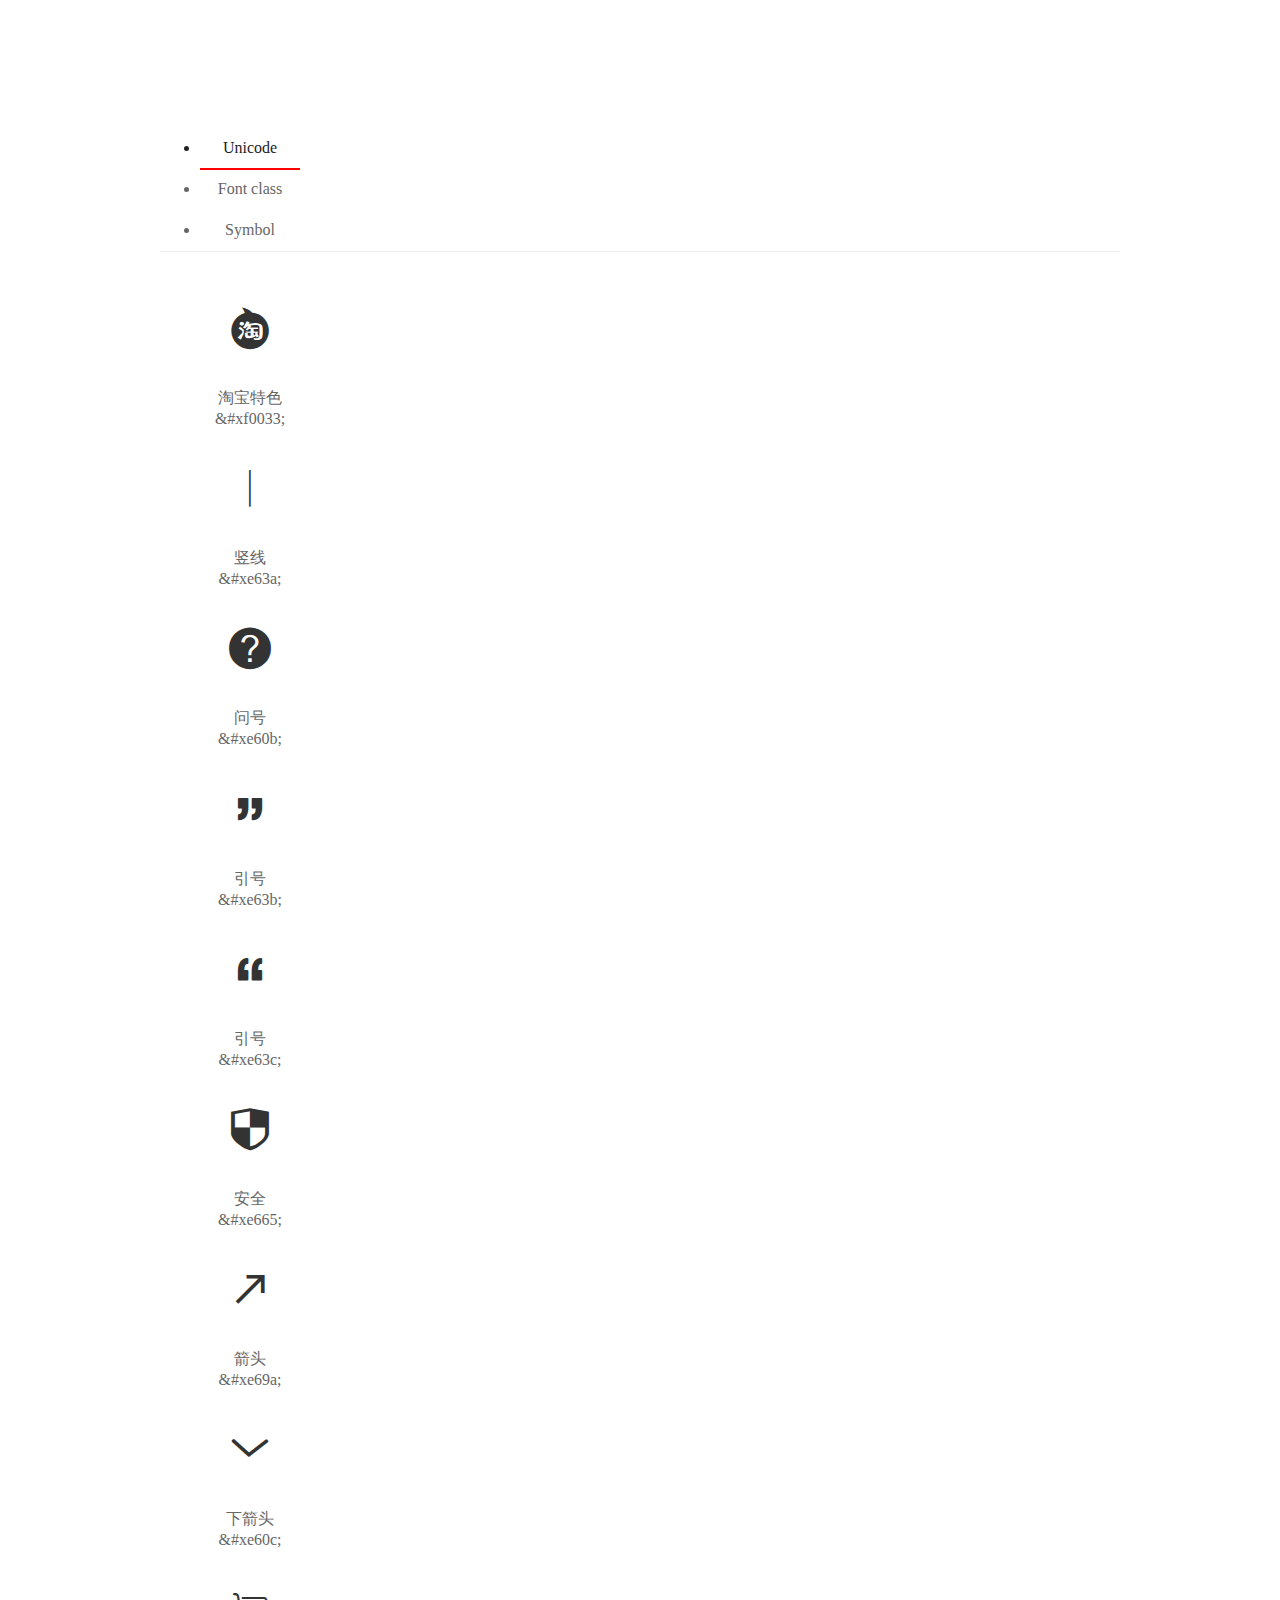
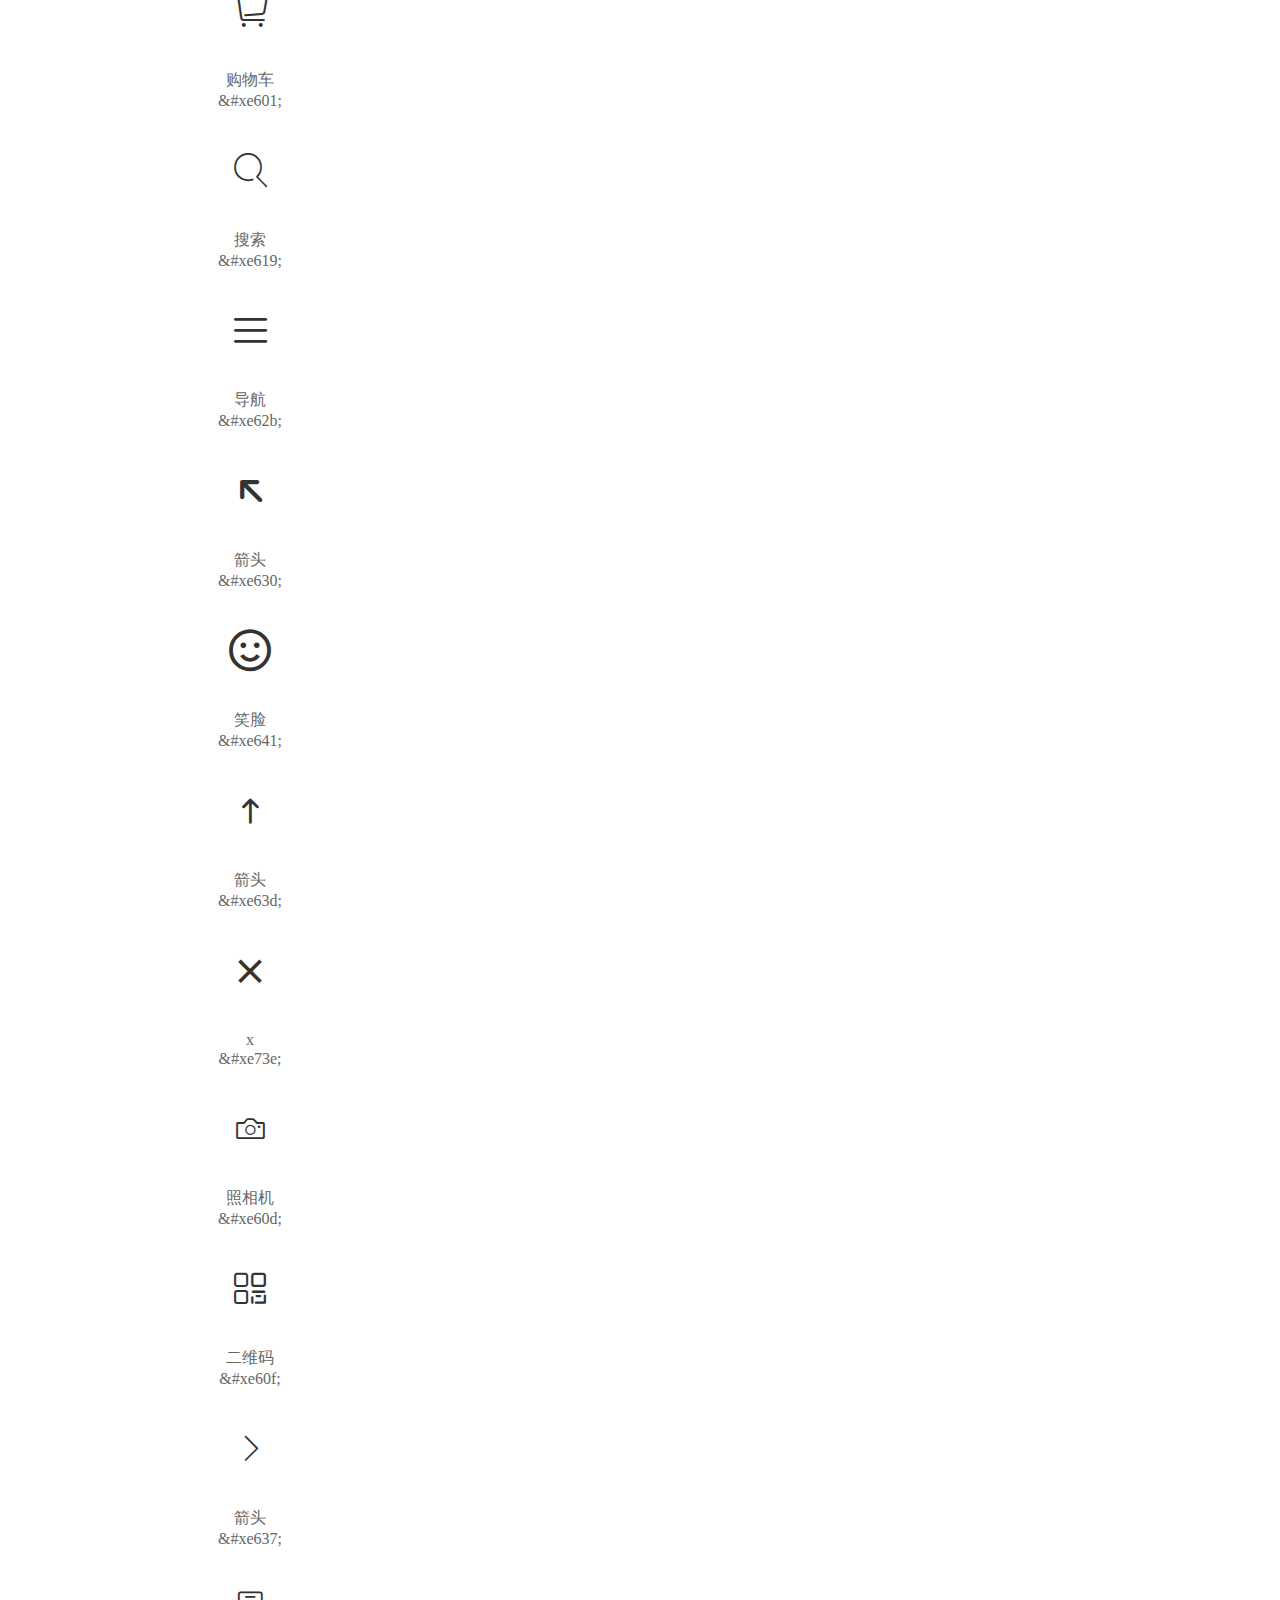
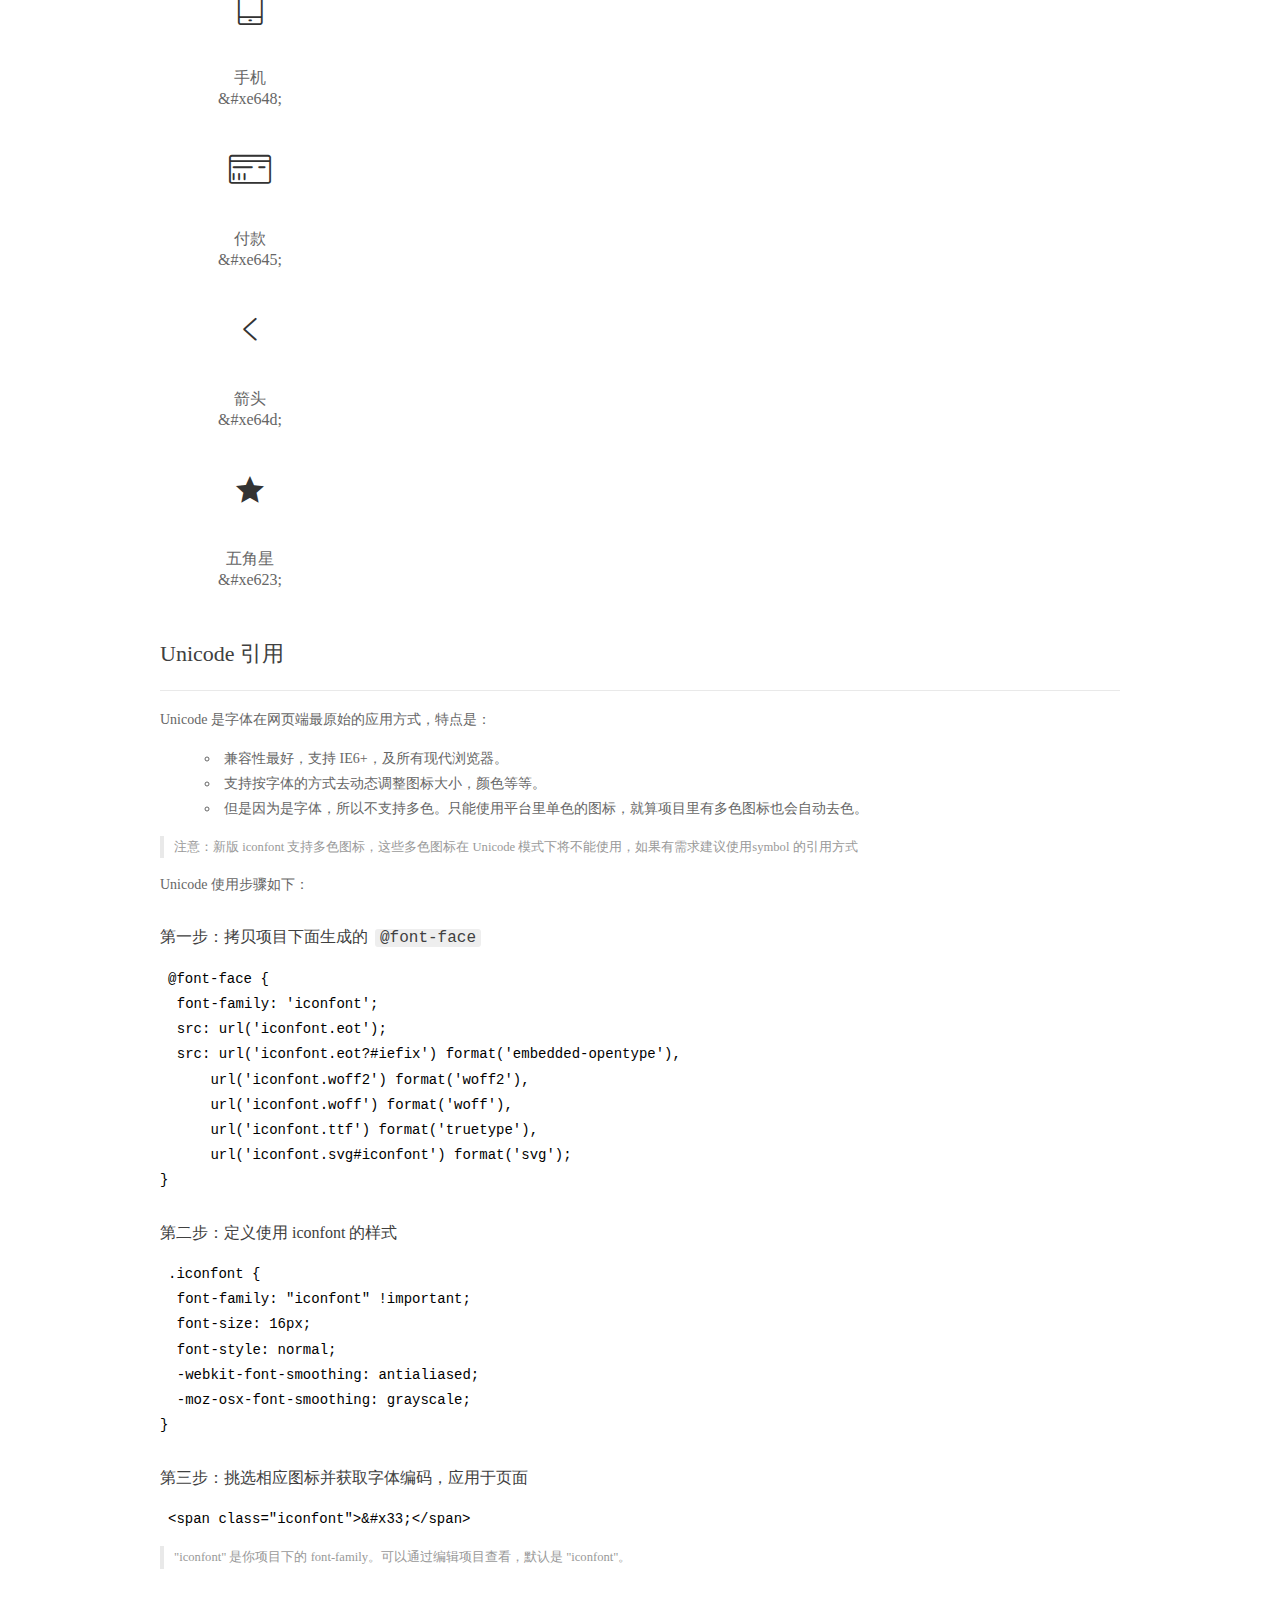
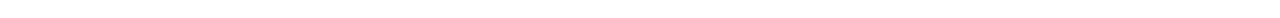
<file: css/fonts/demo_index.html>
<!DOCTYPE html>
<html>
<head>
  <meta charset="utf-8"/>
  <title>IconFont Demo</title>
  <link rel="shortcut icon" href="https://img.alicdn.com/tps/i4/TB1_oz6GVXXXXaFXpXXJDFnIXXX-64-64.ico" type="image/x-icon"/>
  <link rel="stylesheet" href="https://g.alicdn.com/thx/cube/1.3.2/cube.min.css">
  <link rel="stylesheet" href="demo.css">
  <link rel="stylesheet" href="iconfont.css">
  <script src="iconfont.js"></script>
  <!-- jQuery -->
  <script src="https://a1.alicdn.com/oss/uploads/2018/12/26/7bfddb60-08e8-11e9-9b04-53e73bb6408b.js"></script>
  <!-- 代码高亮 -->
  <script src="https://a1.alicdn.com/oss/uploads/2018/12/26/a3f714d0-08e6-11e9-8a15-ebf944d7534c.js"></script>
</head>
<body>
  <div class="main">
    <h1 class="logo"><a href="https://www.iconfont.cn/" title="iconfont 首页" target="_blank">&#xe86b;</a></h1>
    <div class="nav-tabs">
      <ul id="tabs" class="dib-box">
        <li class="dib active"><span>Unicode</span></li>
        <li class="dib"><span>Font class</span></li>
        <li class="dib"><span>Symbol</span></li>
      </ul>
      
    </div>
    <div class="tab-container">
      <div class="content unicode" style="display: block;">
          <ul class="icon_lists dib-box">
          
            <li class="dib">
              <span class="icon iconfont">&#xf0033;</span>
                <div class="name">淘宝特色</div>
                <div class="code-name">&amp;#xf0033;</div>
              </li>
          
            <li class="dib">
              <span class="icon iconfont">&#xe63a;</span>
                <div class="name">竖线</div>
                <div class="code-name">&amp;#xe63a;</div>
              </li>
          
            <li class="dib">
              <span class="icon iconfont">&#xe60b;</span>
                <div class="name">问号</div>
                <div class="code-name">&amp;#xe60b;</div>
              </li>
          
            <li class="dib">
              <span class="icon iconfont">&#xe63b;</span>
                <div class="name">引号</div>
                <div class="code-name">&amp;#xe63b;</div>
              </li>
          
            <li class="dib">
              <span class="icon iconfont">&#xe63c;</span>
                <div class="name">引号</div>
                <div class="code-name">&amp;#xe63c;</div>
              </li>
          
            <li class="dib">
              <span class="icon iconfont">&#xe665;</span>
                <div class="name">安全</div>
                <div class="code-name">&amp;#xe665;</div>
              </li>
          
            <li class="dib">
              <span class="icon iconfont">&#xe69a;</span>
                <div class="name">箭头</div>
                <div class="code-name">&amp;#xe69a;</div>
              </li>
          
            <li class="dib">
              <span class="icon iconfont">&#xe60c;</span>
                <div class="name">下箭头</div>
                <div class="code-name">&amp;#xe60c;</div>
              </li>
          
            <li class="dib">
              <span class="icon iconfont">&#xe601;</span>
                <div class="name">购物车</div>
                <div class="code-name">&amp;#xe601;</div>
              </li>
          
            <li class="dib">
              <span class="icon iconfont">&#xe619;</span>
                <div class="name">搜索</div>
                <div class="code-name">&amp;#xe619;</div>
              </li>
          
            <li class="dib">
              <span class="icon iconfont">&#xe62b;</span>
                <div class="name">导航</div>
                <div class="code-name">&amp;#xe62b;</div>
              </li>
          
            <li class="dib">
              <span class="icon iconfont">&#xe630;</span>
                <div class="name">箭头</div>
                <div class="code-name">&amp;#xe630;</div>
              </li>
          
            <li class="dib">
              <span class="icon iconfont">&#xe641;</span>
                <div class="name">笑脸</div>
                <div class="code-name">&amp;#xe641;</div>
              </li>
          
            <li class="dib">
              <span class="icon iconfont">&#xe63d;</span>
                <div class="name">箭头</div>
                <div class="code-name">&amp;#xe63d;</div>
              </li>
          
            <li class="dib">
              <span class="icon iconfont">&#xe73e;</span>
                <div class="name">x</div>
                <div class="code-name">&amp;#xe73e;</div>
              </li>
          
            <li class="dib">
              <span class="icon iconfont">&#xe60d;</span>
                <div class="name">照相机</div>
                <div class="code-name">&amp;#xe60d;</div>
              </li>
          
            <li class="dib">
              <span class="icon iconfont">&#xe60f;</span>
                <div class="name">二维码</div>
                <div class="code-name">&amp;#xe60f;</div>
              </li>
          
            <li class="dib">
              <span class="icon iconfont">&#xe637;</span>
                <div class="name">箭头</div>
                <div class="code-name">&amp;#xe637;</div>
              </li>
          
            <li class="dib">
              <span class="icon iconfont">&#xe648;</span>
                <div class="name">手机</div>
                <div class="code-name">&amp;#xe648;</div>
              </li>
          
            <li class="dib">
              <span class="icon iconfont">&#xe645;</span>
                <div class="name">付款</div>
                <div class="code-name">&amp;#xe645;</div>
              </li>
          
            <li class="dib">
              <span class="icon iconfont">&#xe64d;</span>
                <div class="name">箭头</div>
                <div class="code-name">&amp;#xe64d;</div>
              </li>
          
            <li class="dib">
              <span class="icon iconfont">&#xe623;</span>
                <div class="name">五角星</div>
                <div class="code-name">&amp;#xe623;</div>
              </li>
          
          </ul>
          <div class="article markdown">
          <h2 id="unicode-">Unicode 引用</h2>
          <hr>

          <p>Unicode 是字体在网页端最原始的应用方式，特点是：</p>
          <ul>
            <li>兼容性最好，支持 IE6+，及所有现代浏览器。</li>
            <li>支持按字体的方式去动态调整图标大小，颜色等等。</li>
            <li>但是因为是字体，所以不支持多色。只能使用平台里单色的图标，就算项目里有多色图标也会自动去色。</li>
          </ul>
          <blockquote>
            <p>注意：新版 iconfont 支持多色图标，这些多色图标在 Unicode 模式下将不能使用，如果有需求建议使用symbol 的引用方式</p>
          </blockquote>
          <p>Unicode 使用步骤如下：</p>
          <h3 id="-font-face">第一步：拷贝项目下面生成的 <code>@font-face</code></h3>
<pre><code class="language-css"
>@font-face {
  font-family: 'iconfont';
  src: url('iconfont.eot');
  src: url('iconfont.eot?#iefix') format('embedded-opentype'),
      url('iconfont.woff2') format('woff2'),
      url('iconfont.woff') format('woff'),
      url('iconfont.ttf') format('truetype'),
      url('iconfont.svg#iconfont') format('svg');
}
</code></pre>
          <h3 id="-iconfont-">第二步：定义使用 iconfont 的样式</h3>
<pre><code class="language-css"
>.iconfont {
  font-family: "iconfont" !important;
  font-size: 16px;
  font-style: normal;
  -webkit-font-smoothing: antialiased;
  -moz-osx-font-smoothing: grayscale;
}
</code></pre>
          <h3 id="-">第三步：挑选相应图标并获取字体编码，应用于页面</h3>
<pre>
<code class="language-html"
>&lt;span class="iconfont"&gt;&amp;#x33;&lt;/span&gt;
</code></pre>
          <blockquote>
            <p>"iconfont" 是你项目下的 font-family。可以通过编辑项目查看，默认是 "iconfont"。</p>
          </blockquote>
          </div>
      </div>
      <div class="content font-class">
        <ul class="icon_lists dib-box">
          
          <li class="dib">
            <span class="icon iconfont icon-taobaotese"></span>
            <div class="name">
              淘宝特色
            </div>
            <div class="code-name">.icon-taobaotese
            </div>
          </li>
          
          <li class="dib">
            <span class="icon iconfont icon-vertical_line"></span>
            <div class="name">
              竖线
            </div>
            <div class="code-name">.icon-vertical_line
            </div>
          </li>
          
          <li class="dib">
            <span class="icon iconfont icon-iconfontwenhao1"></span>
            <div class="name">
              问号
            </div>
            <div class="code-name">.icon-iconfontwenhao1
            </div>
          </li>
          
          <li class="dib">
            <span class="icon iconfont icon-baojiaquotation"></span>
            <div class="name">
              引号
            </div>
            <div class="code-name">.icon-baojiaquotation
            </div>
          </li>
          
          <li class="dib">
            <span class="icon iconfont icon-baojiaquotation2"></span>
            <div class="name">
              引号
            </div>
            <div class="code-name">.icon-baojiaquotation2
            </div>
          </li>
          
          <li class="dib">
            <span class="icon iconfont icon-ai-safe"></span>
            <div class="name">
              安全
            </div>
            <div class="code-name">.icon-ai-safe
            </div>
          </li>
          
          <li class="dib">
            <span class="icon iconfont icon-ai37"></span>
            <div class="name">
              箭头
            </div>
            <div class="code-name">.icon-ai37
            </div>
          </li>
          
          <li class="dib">
            <span class="icon iconfont icon-jiantou9"></span>
            <div class="name">
              下箭头
            </div>
            <div class="code-name">.icon-jiantou9
            </div>
          </li>
          
          <li class="dib">
            <span class="icon iconfont icon-gouwuche"></span>
            <div class="name">
              购物车
            </div>
            <div class="code-name">.icon-gouwuche
            </div>
          </li>
          
          <li class="dib">
            <span class="icon iconfont icon-sousuo"></span>
            <div class="name">
              搜索
            </div>
            <div class="code-name">.icon-sousuo
            </div>
          </li>
          
          <li class="dib">
            <span class="icon iconfont icon-daohang"></span>
            <div class="name">
              导航
            </div>
            <div class="code-name">.icon-daohang
            </div>
          </li>
          
          <li class="dib">
            <span class="icon iconfont icon-jiantou-copy-copy-copy"></span>
            <div class="name">
              箭头
            </div>
            <div class="code-name">.icon-jiantou-copy-copy-copy
            </div>
          </li>
          
          <li class="dib">
            <span class="icon iconfont icon-emotion"></span>
            <div class="name">
              笑脸
            </div>
            <div class="code-name">.icon-emotion
            </div>
          </li>
          
          <li class="dib">
            <span class="icon iconfont icon-jiantou"></span>
            <div class="name">
              箭头
            </div>
            <div class="code-name">.icon-jiantou
            </div>
          </li>
          
          <li class="dib">
            <span class="icon iconfont icon-x"></span>
            <div class="name">
              x
            </div>
            <div class="code-name">.icon-x
            </div>
          </li>
          
          <li class="dib">
            <span class="icon iconfont icon-zhaoxiangji"></span>
            <div class="name">
              照相机
            </div>
            <div class="code-name">.icon-zhaoxiangji
            </div>
          </li>
          
          <li class="dib">
            <span class="icon iconfont icon-erweima"></span>
            <div class="name">
              二维码
            </div>
            <div class="code-name">.icon-erweima
            </div>
          </li>
          
          <li class="dib">
            <span class="icon iconfont icon-weimingmingwenjianjia_jiantou"></span>
            <div class="name">
              箭头
            </div>
            <div class="code-name">.icon-weimingmingwenjianjia_jiantou
            </div>
          </li>
          
          <li class="dib">
            <span class="icon iconfont icon-iconzhengli_shouji"></span>
            <div class="name">
              手机
            </div>
            <div class="code-name">.icon-iconzhengli_shouji
            </div>
          </li>
          
          <li class="dib">
            <span class="icon iconfont icon-fukuan"></span>
            <div class="name">
              付款
            </div>
            <div class="code-name">.icon-fukuan
            </div>
          </li>
          
          <li class="dib">
            <span class="icon iconfont icon-icon-"></span>
            <div class="name">
              箭头
            </div>
            <div class="code-name">.icon-icon-
            </div>
          </li>
          
          <li class="dib">
            <span class="icon iconfont icon-wujiaoxing"></span>
            <div class="name">
              五角星
            </div>
            <div class="code-name">.icon-wujiaoxing
            </div>
          </li>
          
        </ul>
        <div class="article markdown">
        <h2 id="font-class-">font-class 引用</h2>
        <hr>

        <p>font-class 是 Unicode 使用方式的一种变种，主要是解决 Unicode 书写不直观，语意不明确的问题。</p>
        <p>与 Unicode 使用方式相比，具有如下特点：</p>
        <ul>
          <li>兼容性良好，支持 IE8+，及所有现代浏览器。</li>
          <li>相比于 Unicode 语意明确，书写更直观。可以很容易分辨这个 icon 是什么。</li>
          <li>因为使用 class 来定义图标，所以当要替换图标时，只需要修改 class 里面的 Unicode 引用。</li>
          <li>不过因为本质上还是使用的字体，所以多色图标还是不支持的。</li>
        </ul>
        <p>使用步骤如下：</p>
        <h3 id="-fontclass-">第一步：引入项目下面生成的 fontclass 代码：</h3>
<pre><code class="language-html">&lt;link rel="stylesheet" href="./iconfont.css"&gt;
</code></pre>
        <h3 id="-">第二步：挑选相应图标并获取类名，应用于页面：</h3>
<pre><code class="language-html">&lt;span class="iconfont icon-xxx"&gt;&lt;/span&gt;
</code></pre>
        <blockquote>
          <p>"
            iconfont" 是你项目下的 font-family。可以通过编辑项目查看，默认是 "iconfont"。</p>
        </blockquote>
      </div>
      </div>
      <div class="content symbol">
          <ul class="icon_lists dib-box">
          
            <li class="dib">
                <svg class="icon svg-icon" aria-hidden="true">
                  <use xlink:href="#icon-taobaotese"></use>
                </svg>
                <div class="name">淘宝特色</div>
                <div class="code-name">#icon-taobaotese</div>
            </li>
          
            <li class="dib">
                <svg class="icon svg-icon" aria-hidden="true">
                  <use xlink:href="#icon-vertical_line"></use>
                </svg>
                <div class="name">竖线</div>
                <div class="code-name">#icon-vertical_line</div>
            </li>
          
            <li class="dib">
                <svg class="icon svg-icon" aria-hidden="true">
                  <use xlink:href="#icon-iconfontwenhao1"></use>
                </svg>
                <div class="name">问号</div>
                <div class="code-name">#icon-iconfontwenhao1</div>
            </li>
          
            <li class="dib">
                <svg class="icon svg-icon" aria-hidden="true">
                  <use xlink:href="#icon-baojiaquotation"></use>
                </svg>
                <div class="name">引号</div>
                <div class="code-name">#icon-baojiaquotation</div>
            </li>
          
            <li class="dib">
                <svg class="icon svg-icon" aria-hidden="true">
                  <use xlink:href="#icon-baojiaquotation2"></use>
                </svg>
                <div class="name">引号</div>
                <div class="code-name">#icon-baojiaquotation2</div>
            </li>
          
            <li class="dib">
                <svg class="icon svg-icon" aria-hidden="true">
                  <use xlink:href="#icon-ai-safe"></use>
                </svg>
                <div class="name">安全</div>
                <div class="code-name">#icon-ai-safe</div>
            </li>
          
            <li class="dib">
                <svg class="icon svg-icon" aria-hidden="true">
                  <use xlink:href="#icon-ai37"></use>
                </svg>
                <div class="name">箭头</div>
                <div class="code-name">#icon-ai37</div>
            </li>
          
            <li class="dib">
                <svg class="icon svg-icon" aria-hidden="true">
                  <use xlink:href="#icon-jiantou9"></use>
                </svg>
                <div class="name">下箭头</div>
                <div class="code-name">#icon-jiantou9</div>
            </li>
          
            <li class="dib">
                <svg class="icon svg-icon" aria-hidden="true">
                  <use xlink:href="#icon-gouwuche"></use>
                </svg>
                <div class="name">购物车</div>
                <div class="code-name">#icon-gouwuche</div>
            </li>
          
            <li class="dib">
                <svg class="icon svg-icon" aria-hidden="true">
                  <use xlink:href="#icon-sousuo"></use>
                </svg>
                <div class="name">搜索</div>
                <div class="code-name">#icon-sousuo</div>
            </li>
          
            <li class="dib">
                <svg class="icon svg-icon" aria-hidden="true">
                  <use xlink:href="#icon-daohang"></use>
                </svg>
                <div class="name">导航</div>
                <div class="code-name">#icon-daohang</div>
            </li>
          
            <li class="dib">
                <svg class="icon svg-icon" aria-hidden="true">
                  <use xlink:href="#icon-jiantou-copy-copy-copy"></use>
                </svg>
                <div class="name">箭头</div>
                <div class="code-name">#icon-jiantou-copy-copy-copy</div>
            </li>
          
            <li class="dib">
                <svg class="icon svg-icon" aria-hidden="true">
                  <use xlink:href="#icon-emotion"></use>
                </svg>
                <div class="name">笑脸</div>
                <div class="code-name">#icon-emotion</div>
            </li>
          
            <li class="dib">
                <svg class="icon svg-icon" aria-hidden="true">
                  <use xlink:href="#icon-jiantou"></use>
                </svg>
                <div class="name">箭头</div>
                <div class="code-name">#icon-jiantou</div>
            </li>
          
            <li class="dib">
                <svg class="icon svg-icon" aria-hidden="true">
                  <use xlink:href="#icon-x"></use>
                </svg>
                <div class="name">x</div>
                <div class="code-name">#icon-x</div>
            </li>
          
            <li class="dib">
                <svg class="icon svg-icon" aria-hidden="true">
                  <use xlink:href="#icon-zhaoxiangji"></use>
                </svg>
                <div class="name">照相机</div>
                <div class="code-name">#icon-zhaoxiangji</div>
            </li>
          
            <li class="dib">
                <svg class="icon svg-icon" aria-hidden="true">
                  <use xlink:href="#icon-erweima"></use>
                </svg>
                <div class="name">二维码</div>
                <div class="code-name">#icon-erweima</div>
            </li>
          
            <li class="dib">
                <svg class="icon svg-icon" aria-hidden="true">
                  <use xlink:href="#icon-weimingmingwenjianjia_jiantou"></use>
                </svg>
                <div class="name">箭头</div>
                <div class="code-name">#icon-weimingmingwenjianjia_jiantou</div>
            </li>
          
            <li class="dib">
                <svg class="icon svg-icon" aria-hidden="true">
                  <use xlink:href="#icon-iconzhengli_shouji"></use>
                </svg>
                <div class="name">手机</div>
                <div class="code-name">#icon-iconzhengli_shouji</div>
            </li>
          
            <li class="dib">
                <svg class="icon svg-icon" aria-hidden="true">
                  <use xlink:href="#icon-fukuan"></use>
                </svg>
                <div class="name">付款</div>
                <div class="code-name">#icon-fukuan</div>
            </li>
          
            <li class="dib">
                <svg class="icon svg-icon" aria-hidden="true">
                  <use xlink:href="#icon-icon-"></use>
                </svg>
                <div class="name">箭头</div>
                <div class="code-name">#icon-icon-</div>
            </li>
          
            <li class="dib">
                <svg class="icon svg-icon" aria-hidden="true">
                  <use xlink:href="#icon-wujiaoxing"></use>
                </svg>
                <div class="name">五角星</div>
                <div class="code-name">#icon-wujiaoxing</div>
            </li>
          
          </ul>
          <div class="article markdown">
          <h2 id="symbol-">Symbol 引用</h2>
          <hr>

          <p>这是一种全新的使用方式，应该说这才是未来的主流，也是平台目前推荐的用法。相关介绍可以参考这篇<a href="">文章</a>
            这种用法其实是做了一个 SVG 的集合，与另外两种相比具有如下特点：</p>
          <ul>
            <li>支持多色图标了，不再受单色限制。</li>
            <li>通过一些技巧，支持像字体那样，通过 <code>font-size</code>, <code>color</code> 来调整样式。</li>
            <li>兼容性较差，支持 IE9+，及现代浏览器。</li>
            <li>浏览器渲染 SVG 的性能一般，还不如 png。</li>
          </ul>
          <p>使用步骤如下：</p>
          <h3 id="-symbol-">第一步：引入项目下面生成的 symbol 代码：</h3>
<pre><code class="language-html">&lt;script src="./iconfont.js"&gt;&lt;/script&gt;
</code></pre>
          <h3 id="-css-">第二步：加入通用 CSS 代码（引入一次就行）：</h3>
<pre><code class="language-html">&lt;style&gt;
.icon {
  width: 1em;
  height: 1em;
  vertical-align: -0.15em;
  fill: currentColor;
  overflow: hidden;
}
&lt;/style&gt;
</code></pre>
          <h3 id="-">第三步：挑选相应图标并获取类名，应用于页面：</h3>
<pre><code class="language-html">&lt;svg class="icon" aria-hidden="true"&gt;
  &lt;use xlink:href="#icon-xxx"&gt;&lt;/use&gt;
&lt;/svg&gt;
</code></pre>
          </div>
      </div>

    </div>
  </div>
  <script>
  $(document).ready(function () {
      $('.tab-container .content:first').show()

      $('#tabs li').click(function (e) {
        var tabContent = $('.tab-container .content')
        var index = $(this).index()

        if ($(this).hasClass('active')) {
          return
        } else {
          $('#tabs li').removeClass('active')
          $(this).addClass('active')

          tabContent.hide().eq(index).fadeIn()
        }
      })
    })
  </script>
</body>
</html>
</file>
<file: css/fonts/demo.css>
/* Logo 字体 */
@font-face {
  font-family: "iconfont logo";
  src: url('https://at.alicdn.com/t/font_985780_km7mi63cihi.eot?t=1545807318834');
  src: url('https://at.alicdn.com/t/font_985780_km7mi63cihi.eot?t=1545807318834#iefix') format('embedded-opentype'),
    url('https://at.alicdn.com/t/font_985780_km7mi63cihi.woff?t=1545807318834') format('woff'),
    url('https://at.alicdn.com/t/font_985780_km7mi63cihi.ttf?t=1545807318834') format('truetype'),
    url('https://at.alicdn.com/t/font_985780_km7mi63cihi.svg?t=1545807318834#iconfont') format('svg');
}

.logo {
  font-family: "iconfont logo";
  font-size: 160px;
  font-style: normal;
  -webkit-font-smoothing: antialiased;
  -moz-osx-font-smoothing: grayscale;
}

/* tabs */
.nav-tabs {
  position: relative;
}

.nav-tabs .nav-more {
  position: absolute;
  right: 0;
  bottom: 0;
  height: 42px;
  line-height: 42px;
  color: #666;
}

#tabs {
  border-bottom: 1px solid #eee;
}

#tabs li {
  cursor: pointer;
  width: 100px;
  height: 40px;
  line-height: 40px;
  text-align: center;
  font-size: 16px;
  border-bottom: 2px solid transparent;
  position: relative;
  z-index: 1;
  margin-bottom: -1px;
  color: #666;
}


#tabs .active {
  border-bottom-color: #f00;
  color: #222;
}

.tab-container .content {
  display: none;
}

/* 页面布局 */
.main {
  padding: 30px 100px;
  width: 960px;
  margin: 0 auto;
}

.main .logo {
  color: #333;
  text-align: left;
  margin-bottom: 30px;
  line-height: 1;
  height: 110px;
  margin-top: -50px;
  overflow: hidden;
  *zoom: 1;
}

.main .logo a {
  font-size: 160px;
  color: #333;
}

.helps {
  margin-top: 40px;
}

.helps pre {
  padding: 20px;
  margin: 10px 0;
  border: solid 1px #e7e1cd;
  background-color: #fffdef;
  overflow: auto;
}

.icon_lists {
  width: 100% !important;
  overflow: hidden;
  *zoom: 1;
}

.icon_lists li {
  width: 100px;
  margin-bottom: 10px;
  margin-right: 20px;
  text-align: center;
  list-style: none !important;
  cursor: default;
}

.icon_lists li .code-name {
  line-height: 1.2;
}

.icon_lists .icon {
  display: block;
  height: 100px;
  line-height: 100px;
  font-size: 42px;
  margin: 10px auto;
  color: #333;
  -webkit-transition: font-size 0.25s linear, width 0.25s linear;
  -moz-transition: font-size 0.25s linear, width 0.25s linear;
  transition: font-size 0.25s linear, width 0.25s linear;
}

.icon_lists .icon:hover {
  font-size: 100px;
}

.icon_lists .svg-icon {
  /* 通过设置 font-size 来改变图标大小 */
  width: 1em;
  /* 图标和文字相邻时，垂直对齐 */
  vertical-align: -0.15em;
  /* 通过设置 color 来改变 SVG 的颜色/fill */
  fill: currentColor;
  /* path 和 stroke 溢出 viewBox 部分在 IE 下会显示
      normalize.css 中也包含这行 */
  overflow: hidden;
}

.icon_lists li .name,
.icon_lists li .code-name {
  color: #666;
}

/* markdown 样式 */
.markdown {
  color: #666;
  font-size: 14px;
  line-height: 1.8;
}

.highlight {
  line-height: 1.5;
}

.markdown img {
  vertical-align: middle;
  max-width: 100%;
}

.markdown h1 {
  color: #404040;
  font-weight: 500;
  line-height: 40px;
  margin-bottom: 24px;
}

.markdown h2,
.markdown h3,
.markdown h4,
.markdown h5,
.markdown h6 {
  color: #404040;
  margin: 1.6em 0 0.6em 0;
  font-weight: 500;
  clear: both;
}

.markdown h1 {
  font-size: 28px;
}

.markdown h2 {
  font-size: 22px;
}

.markdown h3 {
  font-size: 16px;
}

.markdown h4 {
  font-size: 14px;
}

.markdown h5 {
  font-size: 12px;
}

.markdown h6 {
  font-size: 12px;
}

.markdown hr {
  height: 1px;
  border: 0;
  background: #e9e9e9;
  margin: 16px 0;
  clear: both;
}

.markdown p {
  margin: 1em 0;
}

.markdown>p,
.markdown>blockquote,
.markdown>.highlight,
.markdown>ol,
.markdown>ul {
  width: 80%;
}

.markdown ul>li {
  list-style: circle;
}

.markdown>ul li,
.markdown blockquote ul>li {
  margin-left: 20px;
  padding-left: 4px;
}

.markdown>ul li p,
.markdown>ol li p {
  margin: 0.6em 0;
}

.markdown ol>li {
  list-style: decimal;
}

.markdown>ol li,
.markdown blockquote ol>li {
  margin-left: 20px;
  padding-left: 4px;
}

.markdown code {
  margin: 0 3px;
  padding: 0 5px;
  background: #eee;
  border-radius: 3px;
}

.markdown strong,
.markdown b {
  font-weight: 600;
}

.markdown>table {
  border-collapse: collapse;
  border-spacing: 0px;
  empty-cells: show;
  border: 1px solid #e9e9e9;
  width: 95%;
  margin-bottom: 24px;
}

.markdown>table th {
  white-space: nowrap;
  color: #333;
  font-weight: 600;
}

.markdown>table th,
.markdown>table td {
  border: 1px solid #e9e9e9;
  padding: 8px 16px;
  text-align: left;
}

.markdown>table th {
  background: #F7F7F7;
}

.markdown blockquote {
  font-size: 90%;
  color: #999;
  border-left: 4px solid #e9e9e9;
  padding-left: 0.8em;
  margin: 1em 0;
}

.markdown blockquote p {
  margin: 0;
}

.markdown .anchor {
  opacity: 0;
  transition: opacity 0.3s ease;
  margin-left: 8px;
}

.markdown .waiting {
  color: #ccc;
}

.markdown h1:hover .anchor,
.markdown h2:hover .anchor,
.markdown h3:hover .anchor,
.markdown h4:hover .anchor,
.markdown h5:hover .anchor,
.markdown h6:hover .anchor {
  opacity: 1;
  display: inline-block;
}

.markdown>br,
.markdown>p>br {
  clear: both;
}


.hljs {
  display: block;
  background: white;
  padding: 0.5em;
  color: #333333;
  overflow-x: auto;
}

.hljs-comment,
.hljs-meta {
  color: #969896;
}

.hljs-string,
.hljs-variable,
.hljs-template-variable,
.hljs-strong,
.hljs-emphasis,
.hljs-quote {
  color: #df5000;
}

.hljs-keyword,
.hljs-selector-tag,
.hljs-type {
  color: #a71d5d;
}

.hljs-literal,
.hljs-symbol,
.hljs-bullet,
.hljs-attribute {
  color: #0086b3;
}

.hljs-section,
.hljs-name {
  color: #63a35c;
}

.hljs-tag {
  color: #333333;
}

.hljs-title,
.hljs-attr,
.hljs-selector-id,
.hljs-selector-class,
.hljs-selector-attr,
.hljs-selector-pseudo {
  color: #795da3;
}

.hljs-addition {
  color: #55a532;
  background-color: #eaffea;
}

.hljs-deletion {
  color: #bd2c00;
  background-color: #ffecec;
}

.hljs-link {
  text-decoration: underline;
}

/* 代码高亮 */
/* PrismJS 1.15.0
https://prismjs.com/download.html#themes=prism&languages=markup+css+clike+javascript */
/**
 * prism.js default theme for JavaScript, CSS and HTML
 * Based on dabblet (http://dabblet.com)
 * @author Lea Verou
 */
code[class*="language-"],
pre[class*="language-"] {
  color: black;
  background: none;
  text-shadow: 0 1px white;
  font-family: Consolas, Monaco, 'Andale Mono', 'Ubuntu Mono', monospace;
  text-align: left;
  white-space: pre;
  word-spacing: normal;
  word-break: normal;
  word-wrap: normal;
  line-height: 1.5;

  -moz-tab-size: 4;
  -o-tab-size: 4;
  tab-size: 4;

  -webkit-hyphens: none;
  -moz-hyphens: none;
  -ms-hyphens: none;
  hyphens: none;
}

pre[class*="language-"]::-moz-selection,
pre[class*="language-"] ::-moz-selection,
code[class*="language-"]::-moz-selection,
code[class*="language-"] ::-moz-selection {
  text-shadow: none;
  background: #b3d4fc;
}

pre[class*="language-"]::selection,
pre[class*="language-"] ::selection,
code[class*="language-"]::selection,
code[class*="language-"] ::selection {
  text-shadow: none;
  background: #b3d4fc;
}

@media print {

  code[class*="language-"],
  pre[class*="language-"] {
    text-shadow: none;
  }
}

/* Code blocks */
pre[class*="language-"] {
  padding: 1em;
  margin: .5em 0;
  overflow: auto;
}

:not(pre)>code[class*="language-"],
pre[class*="language-"] {
  background: #f5f2f0;
}

/* Inline code */
:not(pre)>code[class*="language-"] {
  padding: .1em;
  border-radius: .3em;
  white-space: normal;
}

.token.comment,
.token.prolog,
.token.doctype,
.token.cdata {
  color: slategray;
}

.token.punctuation {
  color: #999;
}

.namespace {
  opacity: .7;
}

.token.property,
.token.tag,
.token.boolean,
.token.number,
.token.constant,
.token.symbol,
.token.deleted {
  color: #905;
}

.token.selector,
.token.attr-name,
.token.string,
.token.char,
.token.builtin,
.token.inserted {
  color: #690;
}

.token.operator,
.token.entity,
.token.url,
.language-css .token.string,
.style .token.string {
  color: #9a6e3a;
  background: hsla(0, 0%, 100%, .5);
}

.token.atrule,
.token.attr-value,
.token.keyword {
  color: #07a;
}

.token.function,
.token.class-name {
  color: #DD4A68;
}

.token.regex,
.token.important,
.token.variable {
  color: #e90;
}

.token.important,
.token.bold {
  font-weight: bold;
}

.token.italic {
  font-style: italic;
}

.token.entity {
  cursor: help;
}
</file>
<file: css/fonts/iconfont.css>
@font-face {font-family: "iconfont";
  src: url('iconfont.eot?t=1588328556817'); /* IE9 */
  src: url('iconfont.eot?t=1588328556817#iefix') format('embedded-opentype'), /* IE6-IE8 */
  url('[data-uri]') format('woff2'),
  url('iconfont.woff?t=1588328556817') format('woff'),
  url('iconfont.ttf?t=1588328556817') format('truetype'), /* chrome, firefox, opera, Safari, Android, iOS 4.2+ */
  url('iconfont.svg?t=1588328556817#iconfont') format('svg'); /* iOS 4.1- */
}

.iconfont {
  font-family: "iconfont" !important;
  font-size: 16px;
  font-style: normal;
  -webkit-font-smoothing: antialiased;
  -moz-osx-font-smoothing: grayscale;
}

.icon-taobaotese:before {
  content: "\f0033";
}

.icon-vertical_line:before {
  content: "\e63a";
}

.icon-iconfontwenhao1:before {
  content: "\e60b";
}

.icon-baojiaquotation:before {
  content: "\e63b";
}

.icon-baojiaquotation2:before {
  content: "\e63c";
}

.icon-ai-safe:before {
  content: "\e665";
}

.icon-ai37:before {
  content: "\e69a";
}

.icon-jiantou9:before {
  content: "\e60c";
}

.icon-gouwuche:before {
  content: "\e601";
}

.icon-sousuo:before {
  content: "\e619";
}

.icon-daohang:before {
  content: "\e62b";
}

.icon-jiantou-copy-copy-copy:before {
  content: "\e630";
}

.icon-emotion:before {
  content: "\e641";
}

.icon-jiantou:before {
  content: "\e63d";
}

.icon-x:before {
  content: "\e73e";
}

.icon-zhaoxiangji:before {
  content: "\e60d";
}

.icon-erweima:before {
  content: "\e60f";
}

.icon-weimingmingwenjianjia_jiantou:before {
  content: "\e637";
}

.icon-iconzhengli_shouji:before {
  content: "\e648";
}

.icon-fukuan:before {
  content: "\e645";
}

.icon-icon-:before {
  content: "\e64d";
}

.icon-wujiaoxing:before {
  content: "\e623";
}
</file>
